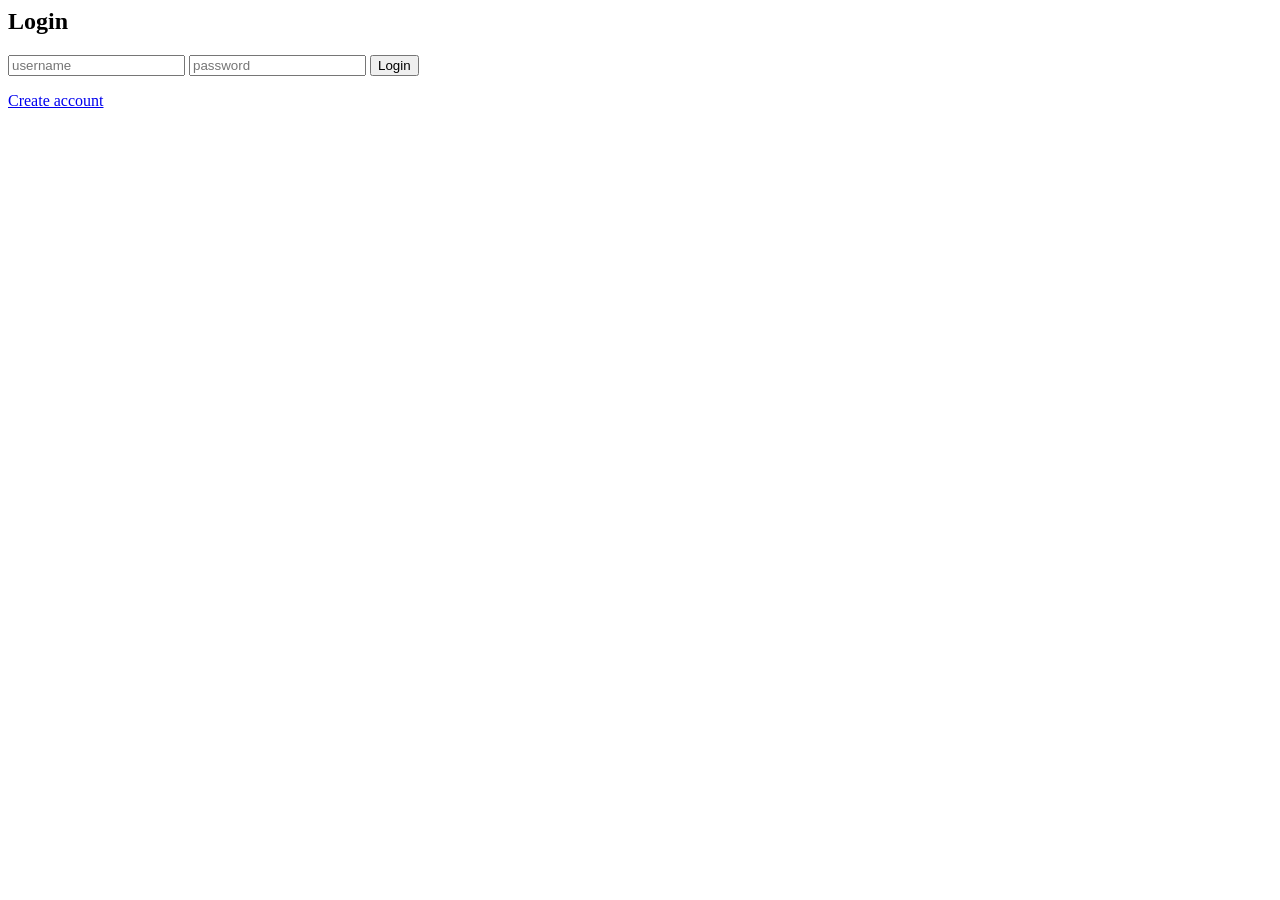
<file: templates/login.html>
<html>

<body>

<h2>Login</h2>

<form method="POST">

<input name="username" placeholder="username">

<input name="password" type="password" placeholder="password">

<button>Login</button>

</form>

<a href="/signup">Create account</a>

</body>

</html>
</file>
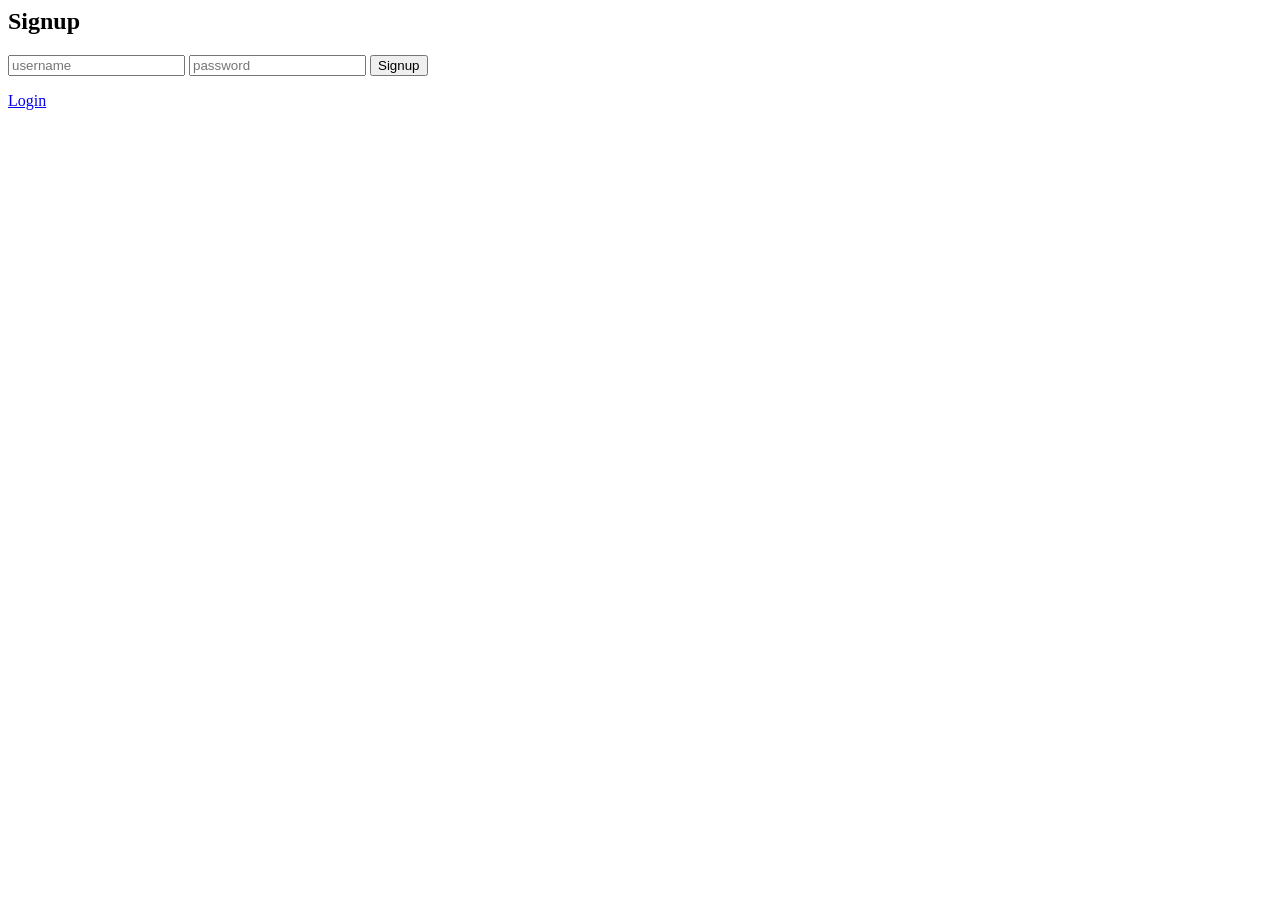
<file: templates/signup.html>
<html>

<body>

<h2>Signup</h2>

<form method="POST">

<input name="username" placeholder="username">

<input name="password" type="password" placeholder="password">

<button>Signup</button>

</form>

<a href="/login">Login</a>

</body>

</html>
</file>
